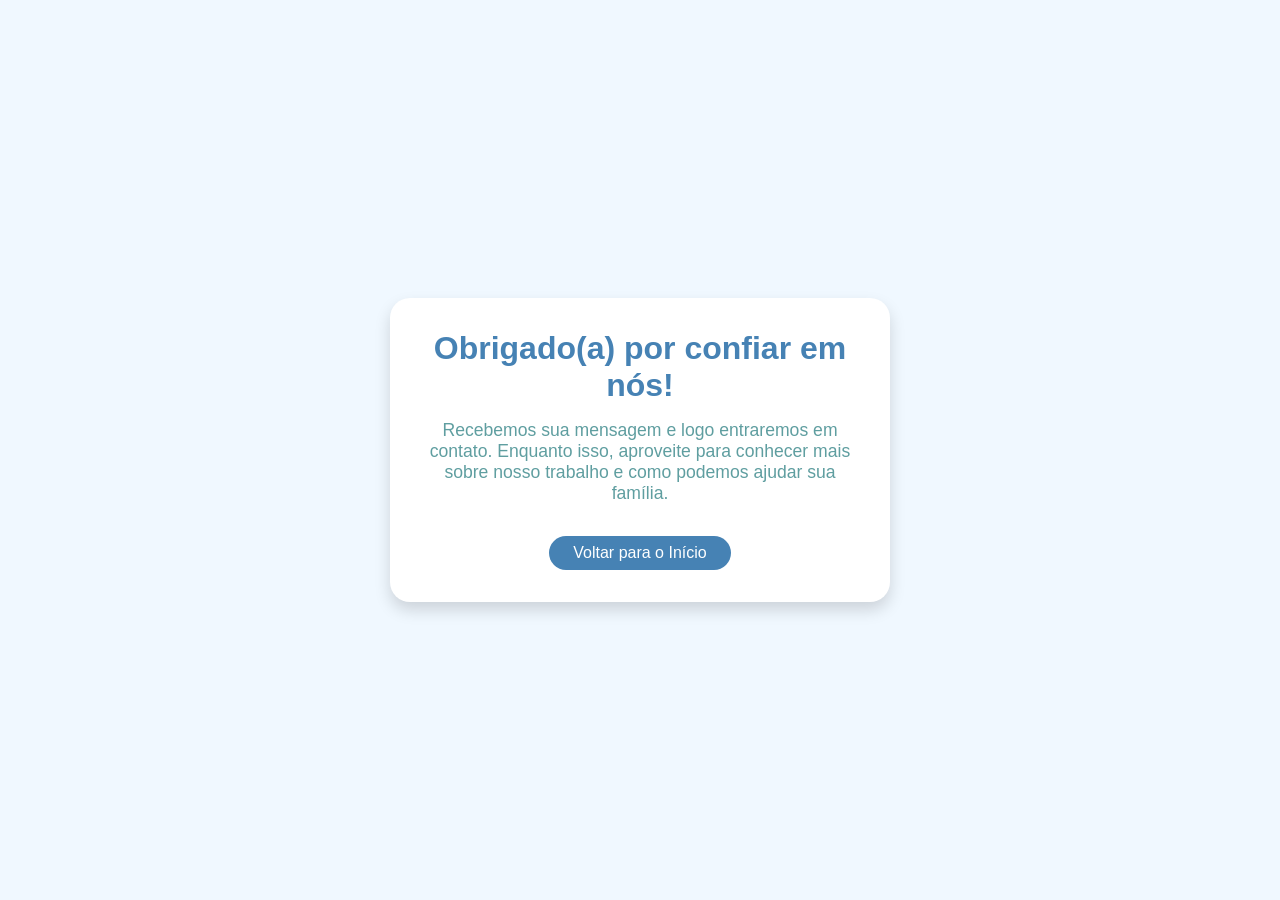
<file: thanksPage.html>
<!DOCTYPE html>
<html lang="pt-BR">

<head>
    <meta charset="UTF-8" />
    <meta name="viewport" content="width=device-width, initial-scale=1.0" />
    <title>Obrigado por Confiar na Agência Baby Care!</title>
    <meta name="description"
        content="Sua mensagem foi recebida! Agradecemos a confiança e em breve entraremos em contato. Conheça mais sobre como cuidamos do bem-estar da sua família." />
    <link rel="icon" type="image/x-icon" href="assets/img/logo.png" />

    <style>
        * {
            margin: 0;
            padding: 0;
            box-sizing: border-box;
        }

        body {
            font-family: 'Comic Sans MS', cursive, sans-serif;
            background-color: #f0f8ff;
            display: flex;
            justify-content: center;
            align-items: center;
            height: 100vh;
            overflow: hidden;
        }

        .thankyou-container {
            text-align: center;
            padding: 2rem;
        }

        .thankyou-card {
            background: #ffffff;
            border-radius: 20px;
            box-shadow: 0 8px 16px rgba(0, 0, 0, 0.15);
            padding: 2rem;
            max-width: 500px;
            margin: auto;
            opacity: 0;
            transform: translateY(50px);
            animation: slideUpFadeIn 1s ease forwards;
        }

        .thankyou-card h1 {
            color: #4682b4;
            font-size: 2rem;
            margin-bottom: 1rem;
        }

        .thankyou-card p {
            color: #5f9ea0;
            margin-bottom: 2rem;
            font-size: 1.1rem;
        }

        .thankyou-card .button {
            display: inline-block;
            background: #4682b4;
            color: #fff;
            text-decoration: none;
            padding: 0.5rem 1.5rem;
            border-radius: 30px;
            font-size: 1rem;
            transition: background-color 0.3s ease, transform 0.2s ease;
        }

        .thankyou-card .button:hover {
            background: #5f9ea0;
            transform: scale(1.05);
        }

        @keyframes slideUpFadeIn {
            0% {
                opacity: 0;
                transform: translateY(50px);
            }

            100% {
                opacity: 1;
                transform: translateY(0);
            }
        }
    </style>
</head>

<body>
    <div class="thankyou-container">
        <div class="thankyou-card">
            <h1 class="theTitle">Obrigado(a) por confiar em nós!</h1>
            <p>Recebemos sua mensagem e logo entraremos em contato. Enquanto isso, aproveite para conhecer mais sobre
                nosso trabalho e como podemos ajudar sua família.</p>
            <a href="index.html" class="button">Voltar para o Início</a>
        </div>
    </div>
</body>

</html>
</file>
